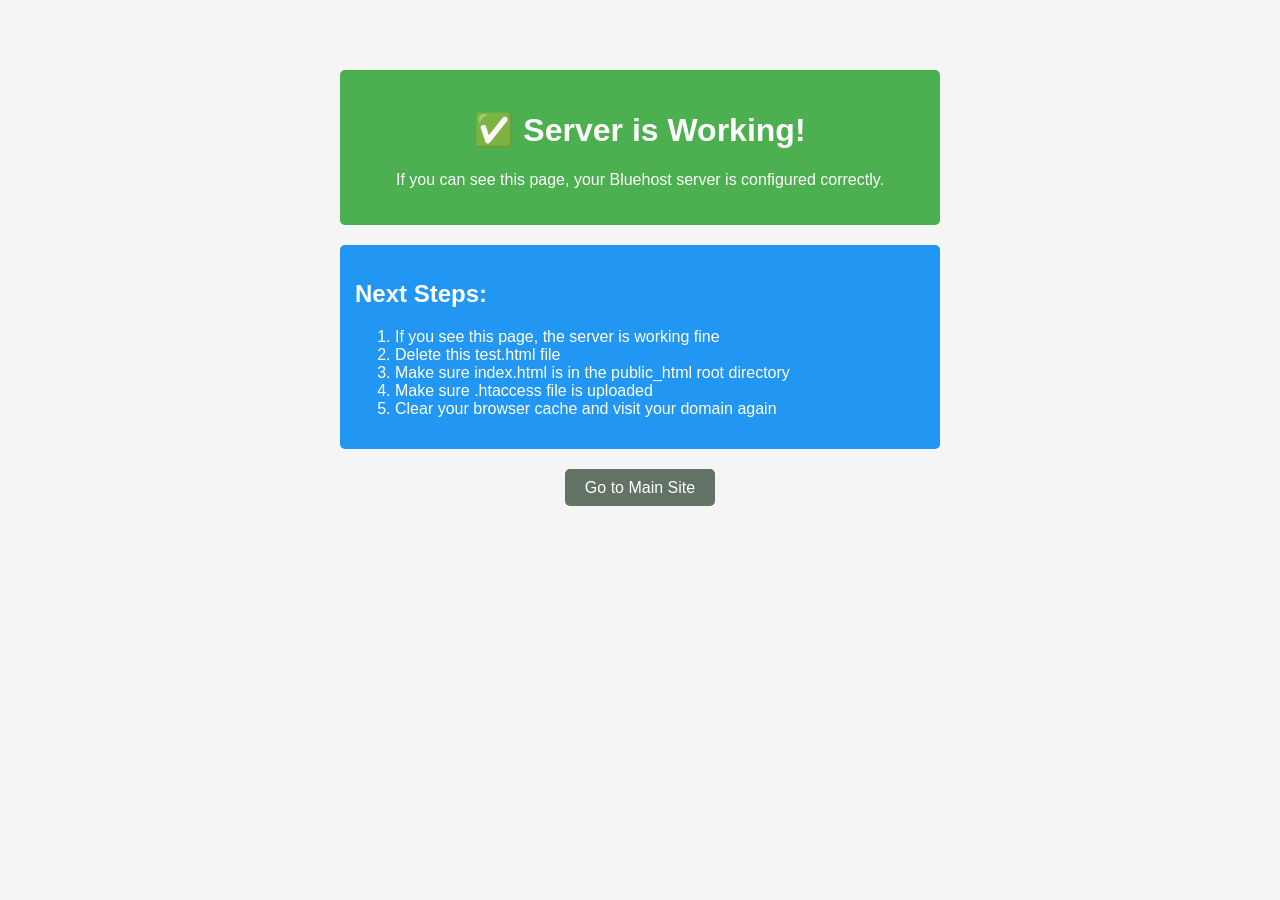
<file: test.html>
<!DOCTYPE html>
<html lang="en">
<head>
    <meta charset="UTF-8">
    <meta name="viewport" content="width=device-width, initial-scale=1.0">
    <title>Server Test - banadzemberinyny.com</title>
    <style>
        body {
            font-family: Arial, sans-serif;
            max-width: 600px;
            margin: 50px auto;
            padding: 20px;
            background: #f5f5f5;
        }
        .success {
            background: #4CAF50;
            color: white;
            padding: 20px;
            border-radius: 5px;
            text-align: center;
        }
        .info {
            background: #2196F3;
            color: white;
            padding: 15px;
            border-radius: 5px;
            margin-top: 20px;
        }
    </style>
</head>
<body>
    <div class="success">
        <h1>✅ Server is Working!</h1>
        <p>If you can see this page, your Bluehost server is configured correctly.</p>
    </div>
    
    <div class="info">
        <h2>Next Steps:</h2>
        <ol>
            <li>If you see this page, the server is working fine</li>
            <li>Delete this test.html file</li>
            <li>Make sure index.html is in the public_html root directory</li>
            <li>Make sure .htaccess file is uploaded</li>
            <li>Clear your browser cache and visit your domain again</li>
        </ol>
    </div>
    
    <p style="text-align: center; margin-top: 30px;">
        <a href="index.html" style="background: #627264; color: white; padding: 10px 20px; text-decoration: none; border-radius: 5px;">
            Go to Main Site
        </a>
    </p>
</body>
</html>
</file>
